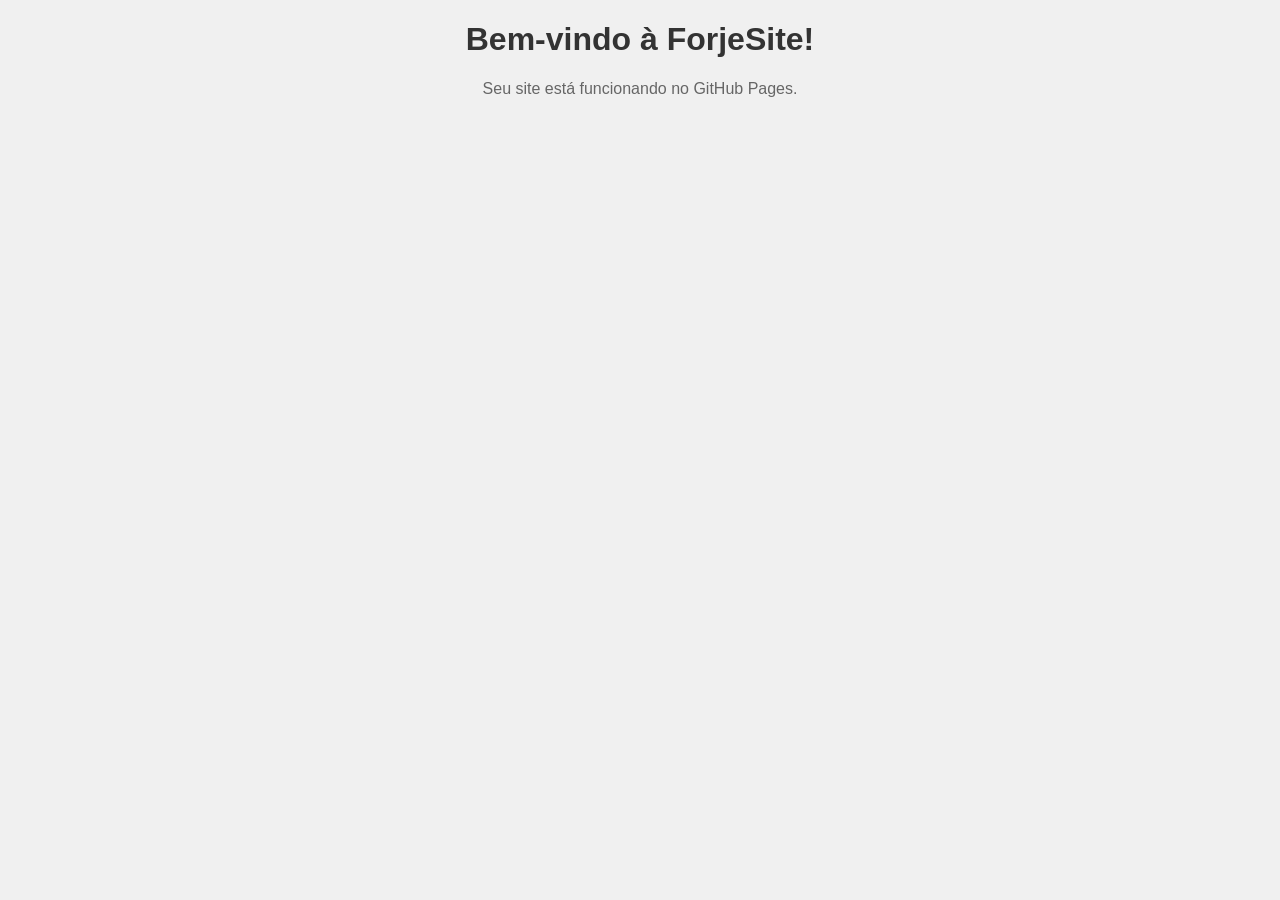
<file: Index.html>
<!DOCTYPE html>
<html lang="pt-BR">
<head>
    <meta charset="UTF-8">
    <meta name="viewport" content="width=device-width, initial-scale=1.0">
    <title>ForjeSite</title>
    <style>
        body {
            font-family: Arial, sans-serif;
            text-align: center;
            margin-top: 50 px;
            background-color: #f0f0f0;
        }
        h1 {
            color: #333;
        }
        p {
            color: #666;
        }
    </style>
</head>
<body>
    <h1>Bem-vindo à ForjeSite!</h1>
    <p>Seu site está funcionando no GitHub Pages.</p>
</body>
</html>
</file>
